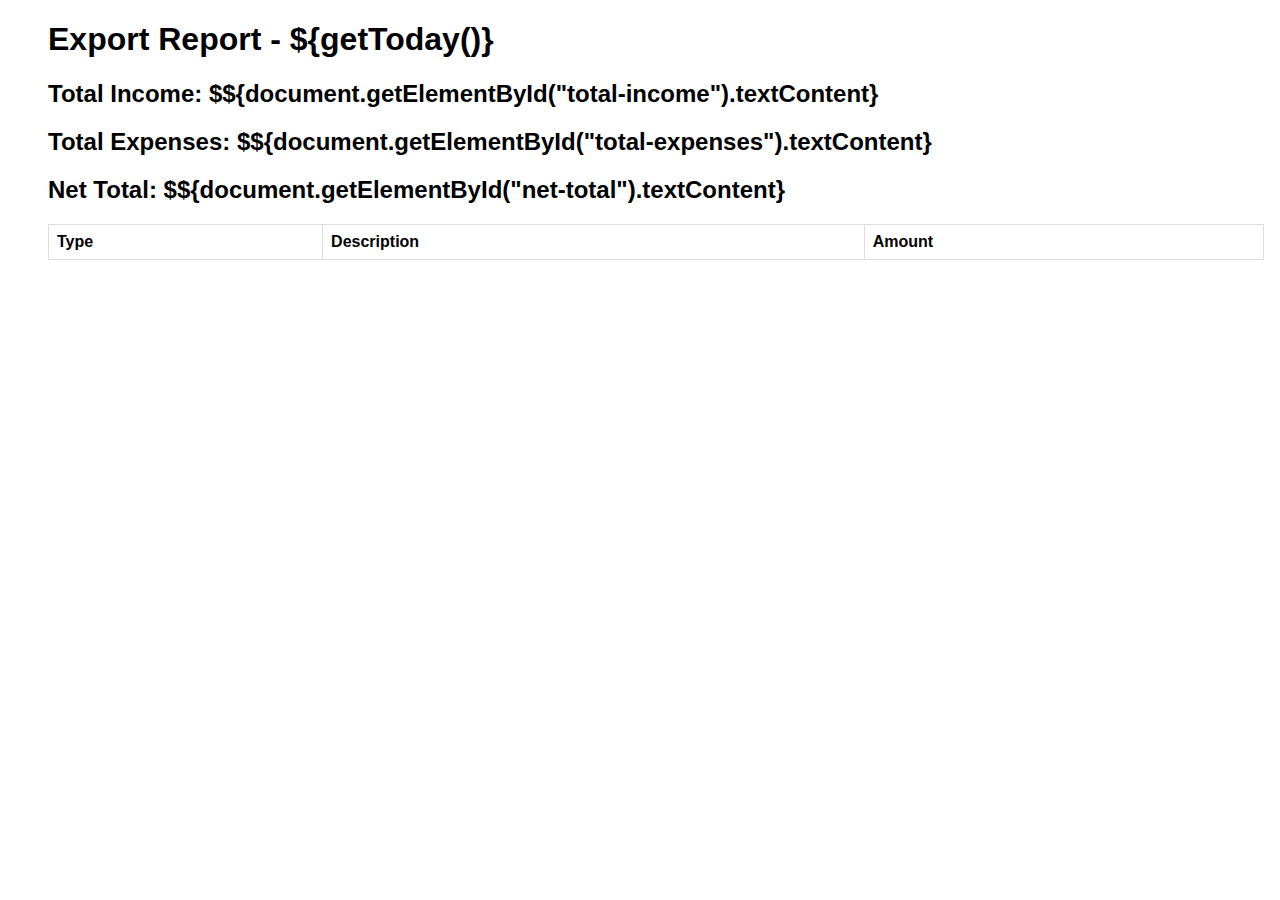
<file: reports/report.html>
<!DOCTYPE html>
<html lang="en">
  <head>
    <meta charset="UTF-8" />
    <meta name="viewport" content="width=device-width, initial-scale=1.0" />
    <title>Export Report</title>
    <style>
      body {
        font-family: sans-serif;
        margin: 1rem;
        margin-left: 3rem;
      }
      table {
        border-collapse: collapse;
        width: 100%;
      }
      th,
      td {
        border: 1px solid #dddddd;
        text-align: left;
        padding: 8px;
      }
      tr:nth-child(even) {
        background-color: #dddddd;
      }
    </style>
  </head>
  <body>
    <h1>Export Report - ${getToday()}</h1>

    <h2>
      Total Income: $${document.getElementById("total-income").textContent}
    </h2>
    <h2>
      Total Expenses: $${document.getElementById("total-expenses").textContent}
    </h2>
    <h2>Net Total: $${document.getElementById("net-total").textContent}</h2>

    <table>
      <tr>
        <th>Type</th>
        <th>Description</th>
        <th>Amount</th>
      </tr>
    </table>
  </body>
</html>
</file>
